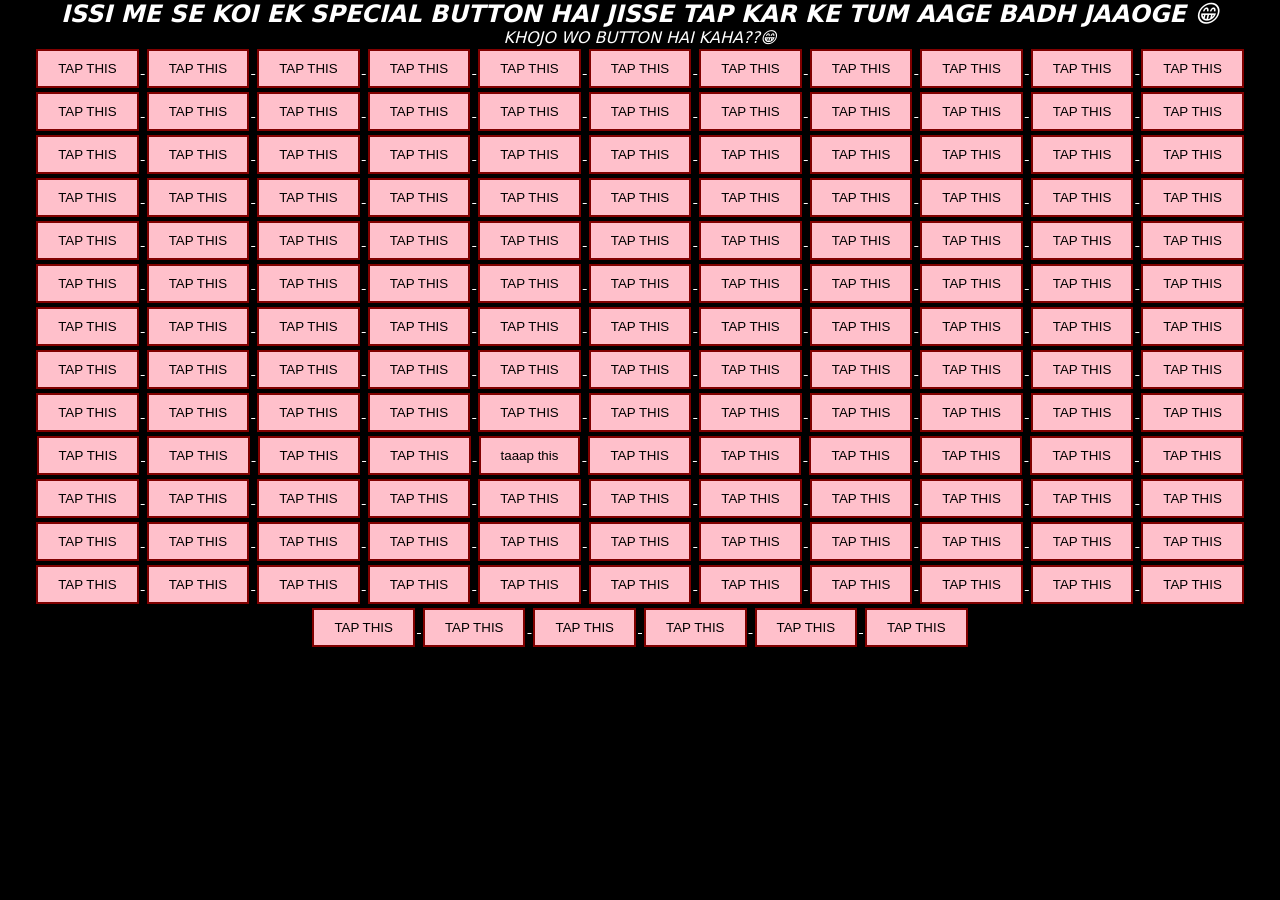
<file: index.html>
<!DOCTYPE html>
<html lang="en">

<head>
    <meta charset="UTF-8">
    <meta name="viewport" content="width=device-width, initial-scale=1.0">
    <title>FOR MY GUHIYAAAAAA😁❤️‍🩹</title>
<style>
    *{
        margin: 0;
        padding: 0;
    }
    body{
        background-color: black;
    }
    .disturb{
        color: white;
       
    }
    .all-button{
        text-align: center;
    }
    .all-button a button{
        text-decoration: none;
        border: 2px solid maroon;
        padding: 10px 20px;
        margin: 2px;
        background-color: pink;
    }
    .heading{
        text-align: center;
    }
    .heading h2{
        color: white;
        font-family: system-ui, -apple-system, BlinkMacSystemFont, 'Segoe UI', Roboto, Oxygen, Ubuntu, Cantarell, 'Open Sans', 'Helvetica Neue', sans-serif;
        font-style: oblique;
    }
    .heading p{
          color: white;
        font-family: system-ui, -apple-system, BlinkMacSystemFont, 'Segoe UI', Roboto, Oxygen, Ubuntu, Cantarell, 'Open Sans', 'Helvetica Neue', sans-serif;
        font-style: oblique;
    }
</style>
</head>

<body>
    <section>
        <div class="heading">
            <h2>ISSI ME SE KOI EK SPECIAL BUTTON HAI JISSE TAP KAR KE TUM AAGE BADH JAAOGE 😁</h2>
            <p>KHOJO WO BUTTON HAI KAHA??😁</p>
        </div>
    </section>
    <section class="frustration">
        <div class="all-button">
            <a href="1.html" class="disturb">
                <button>TAP THIS</button>
            </a><a href="2.html" class="disturb">
                <button>TAP THIS</button>
            </a><a href="3.html" class="disturb">
                <button>TAP THIS</button>
            </a><a href="4.html" class="disturb">
                <button>TAP THIS</button>
            </a><a href="5.html" class="disturb">
                <button>TAP THIS</button>
            </a><a href="6.html" class="disturb">
                <button>TAP THIS</button>
            </a><a href="7.html" class="disturb">
                <button>TAP THIS</button>
            </a><a href="8.html" class="disturb">
                <button>TAP THIS</button>
            </a><a href="9.html" class="disturb">
                <button>TAP THIS</button>
            </a><a href="10.html" class="disturb">
                <button>TAP THIS</button>
            </a><a href="11.html" class="disturb">
                <button>TAP THIS</button>
            </a><a href="12.html" class="disturb">
                <button>TAP THIS</button>
            </a><a href="13.html" class="disturb">
                <button>TAP THIS</button>
            </a><a href="14.html" class="disturb">
                <button>TAP THIS</button>
            </a><a href="15.html" class="disturb">
                <button>TAP THIS</button>
            </a><a href="16.html" class="disturb">
                <button>TAP THIS</button>
            </a><a href="17.html" class="disturb">
                <button>TAP THIS</button>
            </a><a href="18.html" class="disturb">
                <button>TAP THIS</button>
            </a><a href="19.html" class="disturb">
                <button>TAP THIS</button>
            </a><a href="20.html" class="disturb">
                <button>TAP THIS</button>
            </a><a href="21.html" class="disturb">
                <button>TAP THIS</button>
            </a><a href="22.html" class="disturb">
                <button>TAP THIS</button>
            </a><a href="23.html" class="disturb">
                <button>TAP THIS</button>
            </a><a href="24.html" class="disturb">
                <button>TAP THIS</button>
            </a><a href="25.html" class="disturb">
                <button>TAP THIS</button>
            </a><a href="26.html" class="disturb">
                <button>TAP THIS</button>
            </a><a href="27.html" class="disturb">
                <button>TAP THIS</button>
            </a><a href="28.html" class="disturb">
                <button>TAP THIS</button>
            </a><a href="29.html" class="disturb">
                <button>TAP THIS</button>
            </a><a href="11.html" class="disturb">
                <button>TAP THIS</button>
            </a><a href="12.html" class="disturb">
                <button>TAP THIS</button>
            </a><a href="13.html" class="disturb">
                <button>TAP THIS</button>
            </a><a href="14.html" class="disturb">
                <button>TAP THIS</button>
            </a><a href="15.html" class="disturb">
                <button>TAP THIS</button>
            </a><a href="16.html" class="disturb">
                <button>TAP THIS</button>
            </a><a href="17.html" class="disturb">
                <button>TAP THIS</button>
            </a><a href="18.html" class="disturb">
                <button>TAP THIS</button>
            </a><a href="19.html" class="disturb">
                <button>TAP THIS</button>
            </a><a href="20.html" class="disturb">
                <button>TAP THIS</button>
            </a><a href="21.html" class="disturb">
                <button>TAP THIS</button>
            </a><a href="22.html" class="disturb">
                <button>TAP THIS</button>
            </a><a href="23.html" class="disturb">
                <button>TAP THIS</button>
            </a><a href="24.html" class="disturb">
                <button>TAP THIS</button>
            </a><a href="25.html" class="disturb">
                <button>TAP THIS</button>
            </a><a href="26.html" class="disturb">
                <button>TAP THIS</button>
            </a><a href="27.html" class="disturb">
                <button>TAP THIS</button>
            </a><a href="28.html" class="disturb">
                <button>TAP THIS</button>
            </a><a href="29.html" class="disturb">
                <button>TAP THIS</button>
            </a><a href="11.html" class="disturb">
                <button>TAP THIS</button>
            </a><a href="12.html" class="disturb">
                <button>TAP THIS</button>
            </a><a href="13.html" class="disturb">
                <button>TAP THIS</button>
            </a><a href="14.html" class="disturb">
                <button>TAP THIS</button>
            </a><a href="15.html" class="disturb">
                <button>TAP THIS</button>
            </a><a href="16.html" class="disturb">
                <button>TAP THIS</button>
            </a><a href="17.html" class="disturb">
                <button>TAP THIS</button>
            </a><a href="18.html" class="disturb">
                <button>TAP THIS</button>
            </a><a href="19.html" class="disturb">
                <button>TAP THIS</button>
            </a><a href="20.html" class="disturb">
                <button>TAP THIS</button>
            </a><a href="21.html" class="disturb">
                <button>TAP THIS</button>
            </a><a href="22.html" class="disturb">
                <button>TAP THIS</button>
            </a><a href="23.html" class="disturb">
                <button>TAP THIS</button>
            </a><a href="24.html" class="disturb">
                <button>TAP THIS</button>
            </a><a href="25.html" class="disturb">
                <button>TAP THIS</button>
            </a><a href="26.html" class="disturb">
                <button>TAP THIS</button>
            </a><a href="27.html" class="disturb">
                <button>TAP THIS</button>
            </a><a href="28.html" class="disturb">
                <button>TAP THIS</button>
            </a><a href="29.html" class="disturb">
                <button>TAP THIS</button>
            </a>
            </a><a href="29.html" class="disturb">
                <button>TAP THIS</button>
            </a>
            </a><a href="29.html" class="disturb">
                <button>TAP THIS</button>
            </a>
            </a><a href="29.html" class="disturb">
                <button>TAP THIS</button>
            </a>
            </a><a href="29.html" class="disturb">
                <button>TAP THIS</button>
            </a>
            </a><a href="29.html" class="disturb">
                <button>TAP THIS</button>
            </a>
            </a><a href="29.html" class="disturb">
                <button>TAP THIS</button>
            </a>
            </a><a href="29.html" class="disturb">
                <button>TAP THIS</button>
            </a>
            </a><a href="29.html" class="disturb">
                <button>TAP THIS</button>
            </a>
            </a><a href="29.html" class="disturb">
                <button>TAP THIS</button>
            </a>
            </a><a href="29.html" class="disturb">
                <button>TAP THIS</button>
            </a>
            </a><a href="29.html" class="disturb">
                <button>TAP THIS</button>
            </a>
            </a><a href="29.html" class="disturb">
                <button>TAP THIS</button>
            </a>
            </a><a href="29.html" class="disturb">
                <button>TAP THIS</button>
            </a>
            </a><a href="29.html" class="disturb">
                <button>TAP THIS</button>
            </a>
            </a><a href="29.html" class="disturb">
                <button>TAP THIS</button>
            </a>
            </a><a href="29.html" class="disturb">
                <button>TAP THIS</button>
            </a>
            </a><a href="29.html" class="disturb">
                <button>TAP THIS</button>
            </a>
            </a><a href="29.html" class="disturb">
                <button>TAP THIS</button>
            </a>
            </a><a href="29.html" class="disturb">
                <button>TAP THIS</button>
            </a>
            </a><a href="29.html" class="disturb">
                <button>TAP THIS</button>
            </a>
            </a><a href="29.html" class="disturb">
                <button>TAP THIS</button>
            </a>
            </a><a href="29.html" class="disturb">
                <button>TAP THIS</button>
            </a>
            </a><a href="29.html" class="disturb">
                <button>TAP THIS</button>
            </a>
            </a><a href="29.html" class="disturb">
                <button>TAP THIS</button>
            </a>
            </a><a href="29.html" class="disturb">
                <button>TAP THIS</button>
            </a>
            </a><a href="29.html" class="disturb">
                <button>TAP THIS</button>
            </a>
            </a><a href="29.html" class="disturb">
                <button>TAP THIS</button>
            </a>
            </a><a href="29.html" class="disturb">
                <button>TAP THIS</button>
            </a>
            </a><a href="29.html" class="disturb">
                <button>TAP THIS</button>
            </a>
            </a><a href="29.html" class="disturb">
                <button>TAP THIS</button>
            </a>
            </a><a href="29.html" class="disturb">
                <button>TAP THIS</button>
            </a>
            </a><a href="29.html" class="disturb">
                <button>TAP THIS</button>
            </a>
            </a><a href="29.html" class="disturb">
                <button>TAP THIS</button>
            </a>
            </a><a href="29.html" class="disturb">
                <button>TAP THIS</button>
            </a>
            </a><a href="29.html" class="disturb">
                <button>TAP THIS</button>
            </a>
            </a><a href="29.html" class="disturb">
                <button>TAP THIS</button>
            </a>
            </a><a href="suman.html" class="disturb">
                <button>taaap this</button>
            </a>
            </a><a href="29.html" class="disturb">
                <button>TAP THIS</button>
            </a>
            </a><a href="29.html" class="disturb">
                <button>TAP THIS</button>
            </a>
            </a><a href="29.html" class="disturb">
                <button>TAP THIS</button>
            </a>
            </a><a href="29.html" class="disturb">
                <button>TAP THIS</button>
            </a>
            </a><a href="29.html" class="disturb">
                <button>TAP THIS</button>
            </a>
            </a><a href="29.html" class="disturb">
                <button>TAP THIS</button>
            </a>
            </a><a href="29.html" class="disturb">
                <button>TAP THIS</button>
            </a>
            </a><a href="29.html" class="disturb">
                <button>TAP THIS</button>
            </a>
            </a><a href="29.html" class="disturb">
                <button>TAP THIS</button>
            </a>
            </a><a href="29.html" class="disturb">
                <button>TAP THIS</button>
            </a>
            </a><a href="29.html" class="disturb">
                <button>TAP THIS</button>
            </a>
            </a><a href="29.html" class="disturb">
                <button>TAP THIS</button>
            </a>
            </a><a href="29.html" class="disturb">
                <button>TAP THIS</button>
            </a>
            </a><a href="29.html" class="disturb">
                <button>TAP THIS</button>
            </a>
            </a><a href="29.html" class="disturb">
                <button>TAP THIS</button>
            </a>
            </a><a href="29.html" class="disturb">
                <button>TAP THIS</button>
            </a>
            </a><a href="29.html" class="disturb">
                <button>TAP THIS</button>
            </a>
            </a><a href="29.html" class="disturb">
                <button>TAP THIS</button>
            </a>
            </a><a href="29.html" class="disturb">
                <button>TAP THIS</button>
            </a>
            </a><a href="29.html" class="disturb">
                <button>TAP THIS</button>
            </a>
            </a><a href="29.html" class="disturb">
                <button>TAP THIS</button>
            </a>
            </a><a href="29.html" class="disturb">
                <button>TAP THIS</button>
            </a>
            </a><a href="29.html" class="disturb">
                <button>TAP THIS</button>
            </a>
            </a><a href="29.html" class="disturb">
                <button>TAP THIS</button>
            </a>
            </a><a href="29.html" class="disturb">
                <button>TAP THIS</button>
            </a>
            </a><a href="29.html" class="disturb">
                <button>TAP THIS</button>
            </a>
            </a><a href="29.html" class="disturb">
                <button>TAP THIS</button>
            </a>
            </a><a href="29.html" class="disturb">
                <button>TAP THIS</button>
            </a>
            </a><a href="29.html" class="disturb">
                <button>TAP THIS</button>
            </a>
            </a><a href="29.html" class="disturb">
                <button>TAP THIS</button>
            </a>
            </a><a href="29.html" class="disturb">
                <button>TAP THIS</button>
            </a>
            </a><a href="29.html" class="disturb">
                <button>TAP THIS</button>
            </a>
            </a><a href="29.html" class="disturb">
                <button>TAP THIS</button>
            </a>
            </a><a href="29.html" class="disturb">
                <button>TAP THIS</button>
            </a>
            </a><a href="29.html" class="disturb">
                <button>TAP THIS</button>
            </a>
            </a><a href="29.html" class="disturb">
                <button>TAP THIS</button>
            </a>
            </a><a href="29.html" class="disturb">
                <button>TAP THIS</button>
            </a>
            </a><a href="29.html" class="disturb">
                <button>TAP THIS</button>
            </a>
            </a><a href="29.html" class="disturb">
                <button>TAP THIS</button>
            </a>
            </a><a href="29.html" class="disturb">
                <button>TAP THIS</button>
            </a>
            </a><a href="29.html" class="disturb">
                <button>TAP THIS</button>
            </a>
            </a><a href="29.html" class="disturb">
                <button>TAP THIS</button>
            </a>
            </a><a href="29.html" class="disturb">
                <button>TAP THIS</button>
            </a>
            </a><a href="29.html" class="disturb">
                <button>TAP THIS</button>
            </a>
            </a><a href="29.html" class="disturb">
                <button>TAP THIS</button>
            </a>
        </div>
    </section>
</body>

</html>
</file>
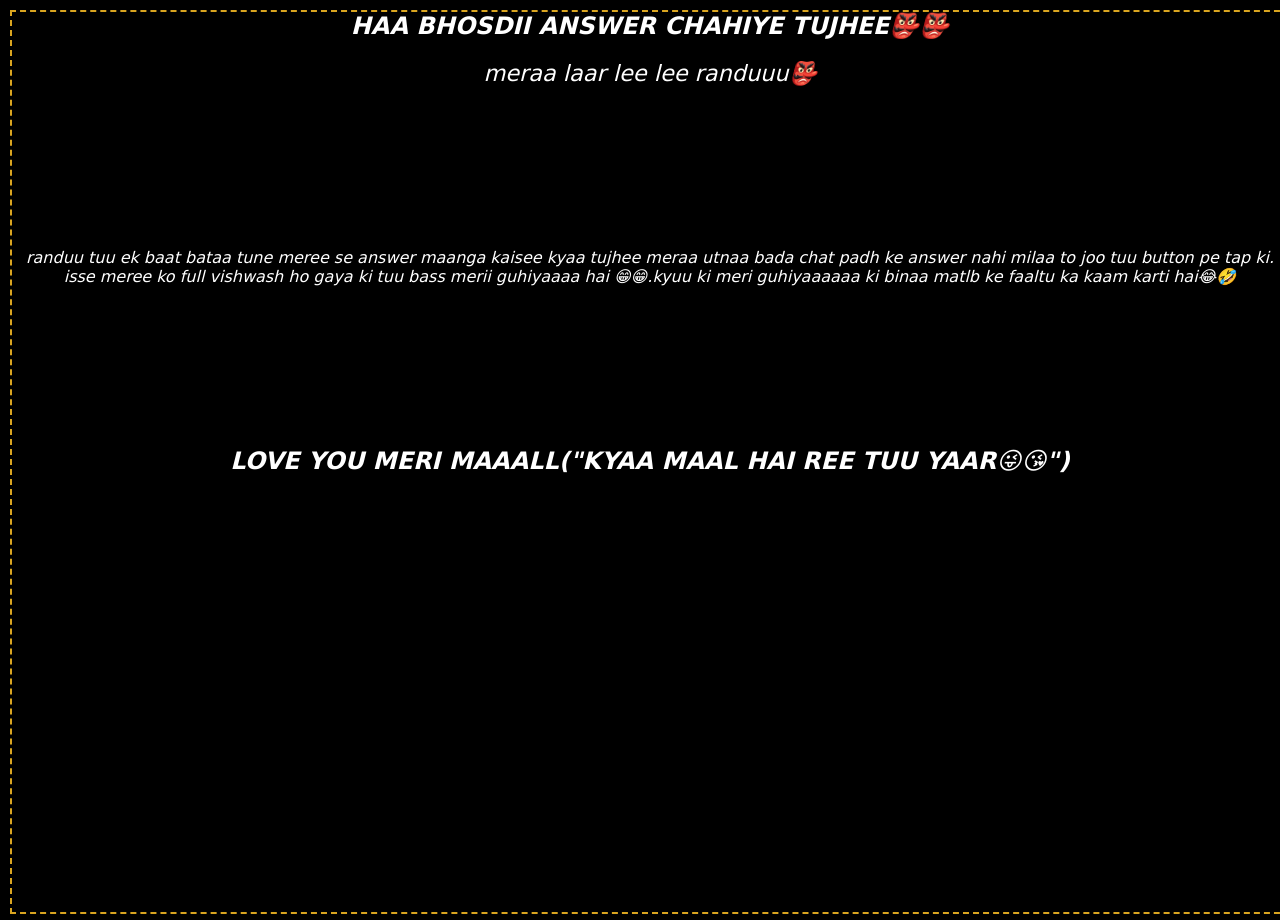
<file: answer.html>
<!DOCTYPE html>
<html lang="en">

<head>
    <meta charset="UTF-8">
    <meta name="viewport" content="width=device-width, initial-scale=1.0">
    <title>ANSWER CHAHIYE?</title>
    <style>
        * {
            margin: 0;
            padding: 0;
        }

        body {
            background-color: black;
        }

        .giving-answer {
            height: 100vh;
            width: 100%;
            padding: 10px;
        }

        .box {
            border: 2px dashed goldenrod;
            height: 100vh;
        }

        .heading {
            text-align: center;
        }

        .heading h2 {
            color: white;
            font-family: system-ui, -apple-system, BlinkMacSystemFont, 'Segoe UI', Roboto, Oxygen, Ubuntu, Cantarell, 'Open Sans', 'Helvetica Neue', sans-serif;
            font-style: oblique;
        }
        .paragraph{
            padding-top: 20px;
            text-align: center;
        }
        .paragraph p{
            color: white;
            font-family: system-ui, -apple-system, BlinkMacSystemFont, 'Segoe UI', Roboto, Oxygen, Ubuntu, Cantarell, 'Open Sans', 'Helvetica Neue', sans-serif;
            font-style: oblique;
            font-size: 1.4rem;
        }
        .second-para{
            text-align: center;
            display: flex;
            align-items: center;
            height: 40vh;
        }

        .second-para-child{
            color: white;
            font-family: system-ui, -apple-system, BlinkMacSystemFont, 'Segoe UI', Roboto, Oxygen, Ubuntu, Cantarell, 'Open Sans', 'Helvetica Neue', sans-serif;
            font-style: oblique;
        }
        .footer{
            text-align: center;
        }
        .footer-heading h2{
            color: white;
            font-family: system-ui, -apple-system, BlinkMacSystemFont, 'Segoe UI', Roboto, Oxygen, Ubuntu, Cantarell, 'Open Sans', 'Helvetica Neue', sans-serif;
            font-style: oblique;
        }
    </style>
</head>

<body>
    <section class="giving-answer">
        <div class="box">
            <div class="heading">
                <h2> HAA BHOSDII ANSWER CHAHIYE TUJHEE👺👺</h2>
            </div>
            <div class="paragraph">
                <p>meraa laar lee lee randuuu👺</p>
            </div>
            <div class="second-para">
                <p class="second-para-child">
                  randuu tuu ek baat bataa tune meree se answer maanga kaisee kyaa tujhee meraa utnaa bada chat padh ke answer nahi milaa to joo tuu button pe tap ki. isse meree ko full vishwash ho gaya ki tuu bass merii guhiyaaaa hai 😁😁.kyuu ki meri guhiyaaaaaa ki binaa matlb ke faaltu ka kaam karti hai😂🤣
                </p>
            </div>
            <div class="footer">
                <div class="footer-heading">

                    <h2>LOVE YOU MERI MAAALL("KYAA MAAL HAI REE TUU YAAR😜😘")</h2>
                </div>
            </div>
        </div>
    </section>
</body>

</html>
</file>
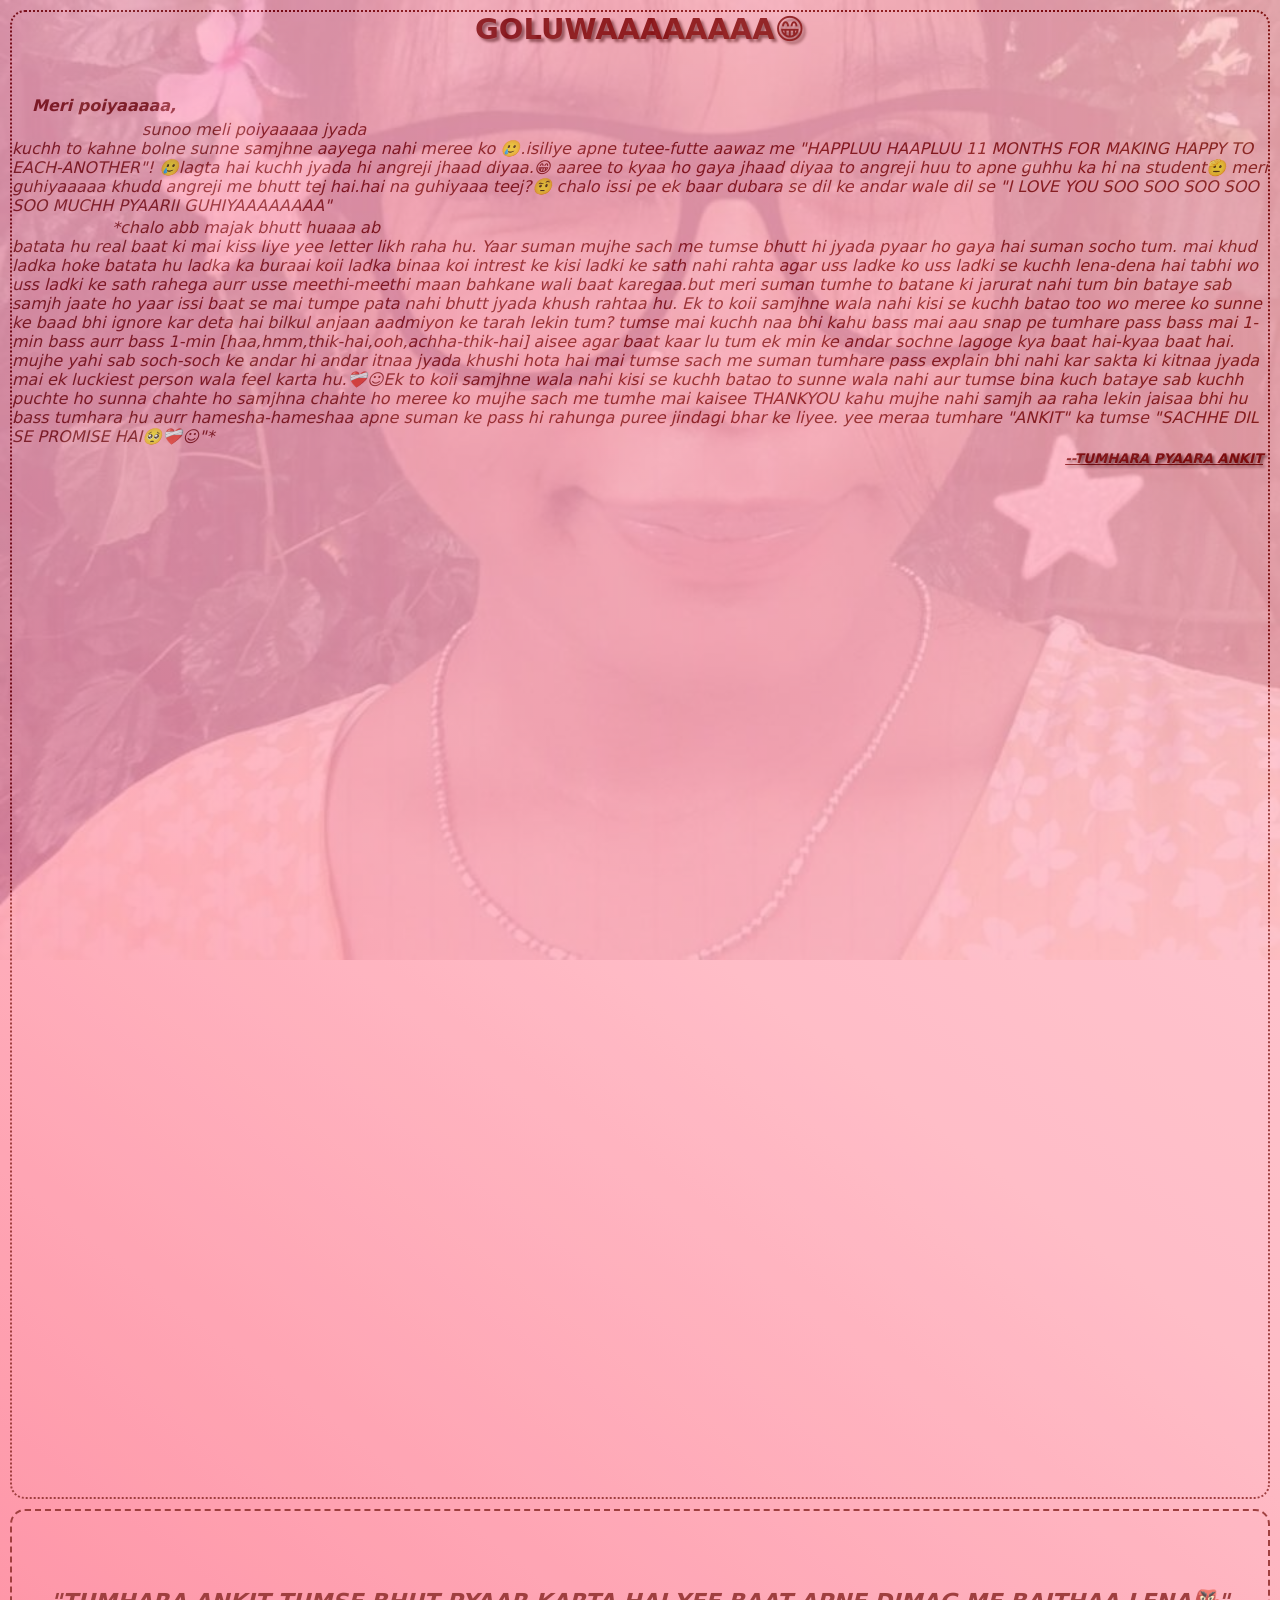
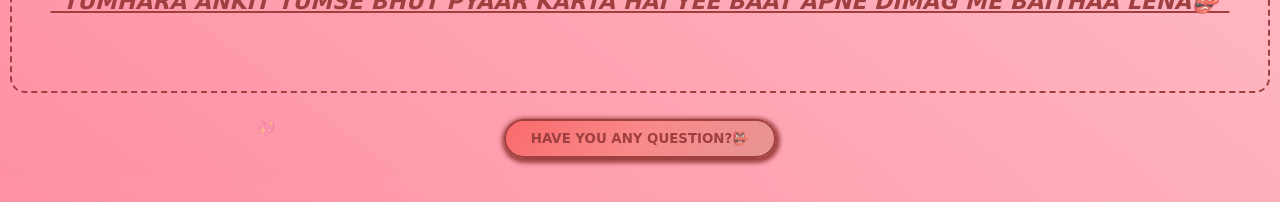
<file: letter.html>
<!DOCTYPE html>
<html lang="en">

<head>
    <meta charset="UTF-8">
    <meta name="viewport" content="width=device-width, initial-scale=1.0">
    <title>SPECIAL GIFT FOR 11MONTHS</title>
    <link rel="stylesheet" href="suman.css">
</head>

<body>
    <section class="all-body-part">
        <div class="border-box">
            <div class="heading">
                <h2>GOLUWAAAAAAAA😁</h2>
            </div>
            <div class="heading-second">
                <h4>Meri poiyaaaaa,</h4>
            </div>
            <div class="first-para">
                <p class="first-para-letter">
                    sunoo meli poiyaaaaa jyada
                </p>
            </div>
            <div class="second-para">
                <p class="second-para-letter">
                    kuchh to kahne bolne sunne samjhne aayega nahi meree ko 🥲.isiliye apne tutee-futte aawaz me
                    "HAPPLUU HAAPLUU 11 MONTHS FOR MAKING HAPPY TO EACH-ANOTHER"! 🥲lagta hai kuchh jyada hi angreji
                    jhaad diyaa.😁 aaree to kyaa ho gaya jhaad diyaa to angreji huu to apne guhhu ka hi na student🫡
                    meri guhiyaaaaa khudd angreji me bhutt tej hai.hai na guhiyaaa teej?🤨 chalo issi pe ek baar dubara
                    se dil ke andar wale dil se "I LOVE YOU SOO SOO SOO SOO SOO MUCHH PYAARII GUHIYAAAAAAAA"
                </p>
            </div>
            <div class="third-para">
                <p class="third-para-letter">
                    *chalo abb majak bhutt huaaa ab
                </p>
            </div>
            <div class="fourth-para">
                <p class="fourth-para-letter">
                    batata hu real baat ki mai kiss liye yee letter likh raha hu. Yaar suman mujhe sach me tumse bhutt
                    hi jyada pyaar ho gaya hai suman socho tum. mai khud ladka hoke batata hu ladka ka buraai koii ladka
                    binaa koi intrest ke kisi ladki ke sath nahi rahta agar uss ladke ko uss ladki se kuchh lena-dena
                    hai tabhi wo uss ladki ke sath rahega aurr usse meethi-meethi maan bahkane wali baat karegaa.but
                    meri suman tumhe to batane ki jarurat nahi tum bin bataye sab samjh jaate ho yaar issi baat se mai
                    tumpe pata nahi bhutt jyada khush rahtaa hu. Ek to koii samjhne wala nahi kisi se kuchh batao too wo
                    meree ko sunne ke baad bhi ignore kar deta hai bilkul anjaan aadmiyon ke tarah lekin tum? tumse mai
                    kuchh naa bhi kahu bass mai aau snap pe tumhare pass bass mai 1-min bass aurr bass 1-min
                    [haa,hmm,thik-hai,ooh,achha-thik-hai] aisee agar baat kaar lu tum ek min ke andar sochne lagoge kya
                    baat hai-kyaa baat hai. mujhe yahi sab soch-soch ke andar hi andar itnaa jyada khushi hota hai mai
                    tumse sach me suman tumhare pass explain bhi nahi kar sakta ki kitnaa jyada mai ek luckiest person
                    wala feel karta hu.❤️‍🩹☺️Ek to koii samjhne wala nahi kisi se kuchh batao to sunne wala nahi aur
                    tumse bina kuch bataye sab kuchh puchte ho sunna chahte ho samjhna chahte ho meree ko mujhe sach me
                    tumhe mai kaisee THANKYOU kahu mujhe nahi samjh aa raha lekin jaisaa bhi hu bass tumhara hu aurr
                    hamesha-hameshaa apne suman ke pass hi rahunga puree jindagi bhar ke liyee. yee meraa tumhare
                    "ANKIT" ka tumse "SACHHE DIL SE PROMISE HAI🥺❤️‍🩹☺️"*
                </p>
            </div>
            <div class="last-para">
                <h5>--TUMHARA PYAARA ANKIT</h5>
            </div>

        </div>
        <div class="footer-box">
            <div>
                <h5>
                    "TUMHARA ANKIT TUMSE BHUT PYAAR KARTA HAI YEE BAAT APNE DIMAG ME BAITHAA LENA👺"
                </h5>
            </div>
        </div>
        <div class="question">
            <a href="answer.html" class="answer">
                <button>HAVE YOU ANY QUESTION?👺</button>
            </a>
        </div>



    </section>
</body>

</html>
</file>
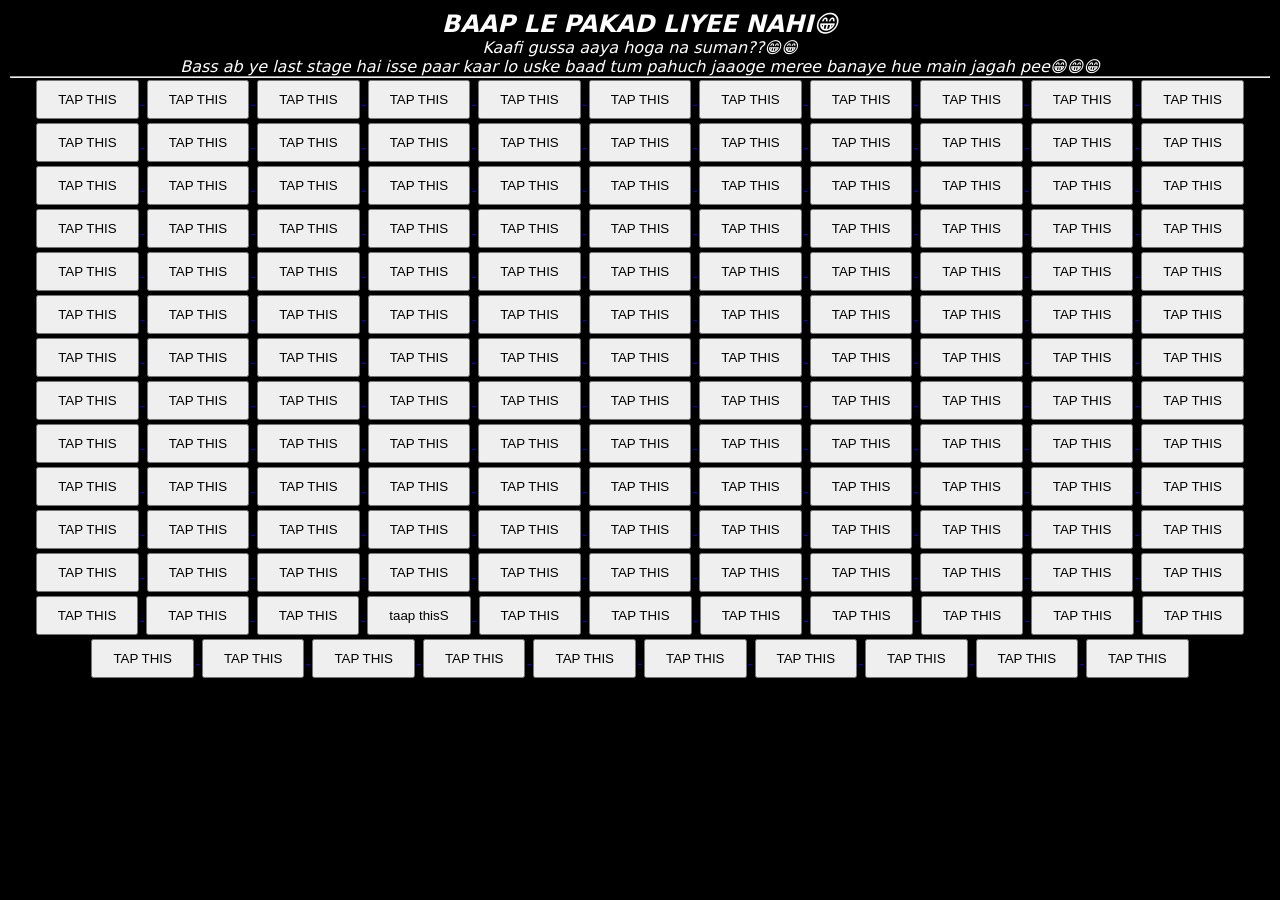
<file: suman.html>
<!DOCTYPE html>
<html lang="en">
<head>
    <meta charset="UTF-8">
    <meta name="viewport" content="width=device-width, initial-scale=1.0">
    <title>BAAP LEEE</title>
    <style>
        *{
            margin: 0;
            padding: 0;
        }
        body{
            background-color: black;
            padding: 10px;
        }
        .heading{
            text-align: center;
        }
        .heading h2{
            color: white;
            font-family: system-ui, -apple-system, BlinkMacSystemFont, 'Segoe UI', Roboto, Oxygen, Ubuntu, Cantarell, 'Open Sans', 'Helvetica Neue', sans-serif;
            font-style: oblique;
        }
        .heading p{
            color: white;
            font-family: system-ui, -apple-system, BlinkMacSystemFont, 'Segoe UI', Roboto, Oxygen, Ubuntu, Cantarell, 'Open Sans', 'Helvetica Neue', sans-serif;
            font-style: oblique;
        }
        .box{
            text-align: center;
        }

        .box a button{
            padding: 10px 20px;
            margin:2px;
        }
    </style>
</head>
<body>
    <section>
<div class="heading">
    <h2>BAAP LE PAKAD LIYEE NAHI😁</h2>
<p>Kaafi gussa aaya hoga na suman??😁😁</p>
<p>Bass ab ye last stage hai isse paar kaar lo uske baad tum pahuch jaaoge meree banaye hue main jagah pee😁😁😁</p>
</div>
    </section>
    <hr>
    <section class="distrub">
        <section class="box">
            <a href="29.html" class="disturb">
                <button>TAP THIS</button>
            </a>
            </a><a href="29.html" class="disturb">
                <button>TAP THIS</button>
            </a>
            </a><a href="29.html" class="disturb">
                <button>TAP THIS</button>
            </a>
            </a><a href="29.html" class="disturb">
                <button>TAP THIS</button>
            </a>
            </a><a href="29.html" class="disturb">
                <button>TAP THIS</button>
            </a>
            </a><a href="29.html" class="disturb">
                <button>TAP THIS</button>
            </a>
            </a><a href="29.html" class="disturb">
                <button>TAP THIS</button>
            </a>
            </a><a href="29.html" class="disturb">
                <button>TAP THIS</button>
            </a>
            </a><a href="29.html" class="disturb">
                <button>TAP THIS</button>
            </a>
            </a><a href="29.html" class="disturb">
                <button>TAP THIS</button>
            </a>
            </a><a href="29.html" class="disturb">
                <button>TAP THIS</button>
            </a>
            </a><a href="29.html" class="disturb">
                <button>TAP THIS</button>
            </a>
            </a><a href="29.html" class="disturb">
                <button>TAP THIS</button>
            </a>
            </a><a href="29.html" class="disturb">
                <button>TAP THIS</button>
            </a>
            </a><a href="29.html" class="disturb">
                <button>TAP THIS</button>
            </a>
            </a><a href="29.html" class="disturb">
                <button>TAP THIS</button>
            </a>
            </a><a href="29.html" class="disturb">
                <button>TAP THIS</button>
            </a>
            </a><a href="29.html" class="disturb">
                <button>TAP THIS</button>
            </a>
            </a><a href="29.html" class="disturb">
                <button>TAP THIS</button>
            </a>
            </a><a href="29.html" class="disturb">
                <button>TAP THIS</button>
            </a>
            </a><a href="29.html" class="disturb">
                <button>TAP THIS</button>
            </a>
            </a><a href="29.html" class="disturb">
                <button>TAP THIS</button>
            </a>
            </a><a href="29.html" class="disturb">
                <button>TAP THIS</button>
            </a>
            </a><a href="29.html" class="disturb">
                <button>TAP THIS</button>
            </a>
            </a><a href="29.html" class="disturb">
                <button>TAP THIS</button>
            </a>
            </a><a href="29.html" class="disturb">
                <button>TAP THIS</button>
            </a>
            </a><a href="29.html" class="disturb">
                <button>TAP THIS</button>
            </a>
            </a><a href="29.html" class="disturb">
                <button>TAP THIS</button>
            </a>
            </a><a href="29.html" class="disturb">
                <button>TAP THIS</button>
            </a>
            </a><a href="29.html" class="disturb">
                <button>TAP THIS</button>
            </a>
            </a><a href="29.html" class="disturb">
                <button>TAP THIS</button>
            </a>
            </a><a href="29.html" class="disturb">
                <button>TAP THIS</button>
            </a>
            </a><a href="29.html" class="disturb">
                <button>TAP THIS</button>
            </a>
            </a><a href="29.html" class="disturb">
                <button>TAP THIS</button>
            </a>
            </a><a href="29.html" class="disturb">
                <button>TAP THIS</button>
            </a>
            </a><a href="29.html" class="disturb">
                <button>TAP THIS</button>
            </a>
            </a><a href="29.html" class="disturb">
                <button>TAP THIS</button>
            </a>
            </a><a href="29.html" class="disturb">
                <button>TAP THIS</button>
            </a>
            </a><a href="29.html" class="disturb">
                <button>TAP THIS</button>
            </a>
            </a><a href="29.html" class="disturb">
                <button>TAP THIS</button>
            </a>
            </a><a href="29.html" class="disturb">
                <button>TAP THIS</button>
            </a>
            </a><a href="29.html" class="disturb">
                <button>TAP THIS</button>
            </a>
            </a><a href="29.html" class="disturb">
                <button>TAP THIS</button>
            </a>
            </a><a href="29.html" class="disturb">
                <button>TAP THIS</button>
            </a>
            </a><a href="29.html" class="disturb">
                <button>TAP THIS</button>
            </a>
            </a><a href="29.html" class="disturb">
                <button>TAP THIS</button>
            </a>
            </a><a href="29.html" class="disturb">
                <button>TAP THIS</button>
            </a>
            </a><a href="29.html" class="disturb">
                <button>TAP THIS</button>
            </a>
            </a><a href="29.html" class="disturb">
                <button>TAP THIS</button>
            </a>
            </a><a href="29.html" class="disturb">
                <button>TAP THIS</button>
            </a>
            </a><a href="29.html" class="disturb">
                <button>TAP THIS</button>
            </a>
            </a><a href="29.html" class="disturb">
                <button>TAP THIS</button>
            </a>
            </a><a href="29.html" class="disturb">
                <button>TAP THIS</button>
            </a>
            </a><a href="29.html" class="disturb">
                <button>TAP THIS</button>
            </a>
            </a><a href="29.html" class="disturb">
                <button>TAP THIS</button>
            </a>
            </a><a href="29.html" class="disturb">
                <button>TAP THIS</button>
            </a>
            </a><a href="29.html" class="disturb">
                <button>TAP THIS</button>
            </a>
            </a><a href="29.html" class="disturb">
                <button>TAP THIS</button>
            </a>
            </a><a href="29.html" class="disturb">
                <button>TAP THIS</button>
            </a>
            </a><a href="29.html" class="disturb">
                <button>TAP THIS</button>
            </a>
            </a><a href="29.html" class="disturb">
                <button>TAP THIS</button>
            </a>
            </a><a href="29.html" class="disturb">
                <button>TAP THIS</button>
            </a>
            </a><a href="29.html" class="disturb">
                <button>TAP THIS</button>
            </a>
            </a><a href="29.html" class="disturb">
                <button>TAP THIS</button>
            </a>
            </a><a href="29.html" class="disturb">
                <button>TAP THIS</button>
            </a>
            </a><a href="29.html" class="disturb">
                <button>TAP THIS</button>
            </a>
            </a><a href="29.html" class="disturb">
                <button>TAP THIS</button>
            </a>
            </a><a href="29.html" class="disturb">
                <button>TAP THIS</button>
            </a>
            </a><a href="29.html" class="disturb">
                <button>TAP THIS</button>
            </a>
            </a><a href="29.html" class="disturb">
                <button>TAP THIS</button>
            </a>
            </a><a href="29.html" class="disturb">
                <button>TAP THIS</button>
            </a>
            </a><a href="29.html" class="disturb">
                <button>TAP THIS</button>
            </a>
            </a><a href="29.html" class="disturb">
                <button>TAP THIS</button>
            </a>
            </a><a href="29.html" class="disturb">
                <button>TAP THIS</button>
            </a>
            </a><a href="29.html" class="disturb">
                <button>TAP THIS</button>
            </a>
            </a><a href="29.html" class="disturb">
                <button>TAP THIS</button>
            </a>
            </a><a href="29.html" class="disturb">
                <button>TAP THIS</button>
            </a>
            </a><a href="29.html" class="disturb">
                <button>TAP THIS</button>
            </a>
            </a><a href="29.html" class="disturb">
                <button>TAP THIS</button>
            </a>
            </a><a href="29.html" class="disturb">
                <button>TAP THIS</button>
            </a>
            </a><a href="29.html" class="disturb">
                <button>TAP THIS</button>
            </a>
            </a><a href="29.html" class="disturb">
                <button>TAP THIS</button>
            </a>
            </a><a href="29.html" class="disturb">
                <button>TAP THIS</button>
            </a>
            </a><a href="29.html" class="disturb">
                <button>TAP THIS</button>
            </a>
            </a><a href="29.html" class="disturb">
                <button>TAP THIS</button>
            </a>
            </a><a href="29.html" class="disturb">
                <button>TAP THIS</button>
            </a>
            </a><a href="29.html" class="disturb">
                <button>TAP THIS</button>
            </a>
            </a><a href="29.html" class="disturb">
                <button>TAP THIS</button>
            </a>
            </a><a href="29.html" class="disturb">
                <button>TAP THIS</button>
            </a>
            </a><a href="29.html" class="disturb">
                <button>TAP THIS</button>
            </a>
            </a><a href="29.html" class="disturb">
                <button>TAP THIS</button>
            </a>
            </a><a href="29.html" class="disturb">
                <button>TAP THIS</button>
            </a>
            </a><a href="29.html" class="disturb">
                <button>TAP THIS</button>
            </a>
            </a><a href="29.html" class="disturb">
                <button>TAP THIS</button>
            </a>
            </a><a href="29.html" class="disturb">
                <button>TAP THIS</button>
            </a>
            </a><a href="29.html" class="disturb">
                <button>TAP THIS</button>
            </a>
            </a><a href="29.html" class="disturb">
                <button>TAP THIS</button>
            </a>
            </a><a href="29.html" class="disturb">
                <button>TAP THIS</button>
            </a>
            </a><a href="29.html" class="disturb">
                <button>TAP THIS</button>
            </a>
            </a><a href="29.html" class="disturb">
                <button>TAP THIS</button>
            </a>
            </a><a href="29.html" class="disturb">
                <button>TAP THIS</button>
            </a>
            </a><a href="29.html" class="disturb">
                <button>TAP THIS</button>
            </a>
            </a><a href="29.html" class="disturb">
                <button>TAP THIS</button>
            </a>
            </a><a href="29.html" class="disturb">
                <button>TAP THIS</button>
            </a>
            </a><a href="29.html" class="disturb">
                <button>TAP THIS</button>
            </a>
            </a><a href="29.html" class="disturb">
                <button>TAP THIS</button>
            </a>
            </a><a href="29.html" class="disturb">
                <button>TAP THIS</button>
            </a>
            </a><a href="29.html" class="disturb">
                <button>TAP THIS</button>
            </a>
            </a><a href="29.html" class="disturb">
                <button>TAP THIS</button>
            </a>
            </a><a href="29.html" class="disturb">
                <button>TAP THIS</button>
            </a>
            </a><a href="29.html" class="disturb">
                <button>TAP THIS</button>
            </a>
            </a><a href="29.html" class="disturb">
                <button>TAP THIS</button>
            </a>
            </a><a href="29.html" class="disturb">
                <button>TAP THIS</button>
            </a>
            </a><a href="29.html" class="disturb">
                <button>TAP THIS</button>
            </a>
            </a><a href="29.html" class="disturb">
                <button>TAP THIS</button>
            </a>
            </a><a href="29.html" class="disturb">
                <button>TAP THIS</button>
            </a>
            </a><a href="29.html" class="disturb">
                <button>TAP THIS</button>
            </a>
            </a><a href="29.html" class="disturb">
                <button>TAP THIS</button>
            </a>
            </a><a href="29.html" class="disturb">
                <button>TAP THIS</button>
            </a>
            </a><a href="29.html" class="disturb">
                <button>TAP THIS</button>
            </a>
            </a><a href="29.html" class="disturb">
                <button>TAP THIS</button>
            </a>
            </a><a href="29.html" class="disturb">
                <button>TAP THIS</button>
            </a>
            </a><a href="29.html" class="disturb">
                <button>TAP THIS</button>
            </a>
            </a><a href="29.html" class="disturb">
                <button>TAP THIS</button>
            </a>
            </a><a href="29.html" class="disturb">
                <button>TAP THIS</button>
            </a>
            </a><a href="29.html" class="disturb">
                <button>TAP THIS</button>
            </a>
            </a><a href="29.html" class="disturb">
                <button>TAP THIS</button>
            </a>
            </a><a href="29.html" class="disturb">
                <button>TAP THIS</button>
            </a>
            </a><a href="29.html" class="disturb">
                <button>TAP THIS</button>
            </a>
            </a><a href="29.html" class="disturb">
                <button>TAP THIS</button>
            </a>
            </a><a href="29.html" class="disturb">
                <button>TAP THIS</button>
            </a>
            </a><a href="29.html" class="disturb">
                <button>TAP THIS</button>
            </a>
            </a><a href="29.html" class="disturb">
                <button>TAP THIS</button>
            </a>
            </a><a href="29.html" class="disturb">
                <button>TAP THIS</button>
            </a>
            </a><a href="29.html" class="disturb">
                <button>TAP THIS</button>
            </a>
            </a><a href="letter.html" class="disturb">
                <button>taap thisS</button>
            </a>
            </a><a href="29.html" class="disturb">
                <button>TAP THIS</button>
            </a>
            </a><a href="29.html" class="disturb">
                <button>TAP THIS</button>
            </a>
            </a><a href="29.html" class="disturb">
                <button>TAP THIS</button>
            </a>
            </a><a href="29.html" class="disturb">
                <button>TAP THIS</button>
            </a>
            </a><a href="29.html" class="disturb">
                <button>TAP THIS</button>
            </a>
            </a><a href="29.html" class="disturb">
                <button>TAP THIS</button>
            </a>
            </a><a href="29.html" class="disturb">
                <button>TAP THIS</button>
            </a>
            </a><a href="29.html" class="disturb">
                <button>TAP THIS</button>
            </a>
            </a><a href="29.html" class="disturb">
                <button>TAP THIS</button>
            </a>
            </a><a href="29.html" class="disturb">
                <button>TAP THIS</button>
            </a>
            </a><a href="29.html" class="disturb">
                <button>TAP THIS</button>
            </a>
            </a><a href="29.html" class="disturb">
                <button>TAP THIS</button>
            </a>
            </a><a href="29.html" class="disturb">
                <button>TAP THIS</button>
            </a>
            </a><a href="29.html" class="disturb">
                <button>TAP THIS</button>
            </a>
            </a><a href="29.html" class="disturb">
                <button>TAP THIS</button>
            </a>
            </a><a href="29.html" class="disturb">
                <button>TAP THIS</button>
            </a>
            <a href="29.html" class="disturb">
                <button>TAP THIS</button>
            </a>
        
        </section>
    </section>
</body>
</html>
</file>
<file: suman.css>
* {
    margin: 0;
    padding: 0;
}

::selection {
    background-color: aquamarine;
}

body {
    background: url("background-image.jpg");
    opacity: 0.75;
    height: 100vh;
    background-position: center top;
    background-size: cover;
    background-repeat: no-repeat;
    object-fit: cover;
}

html {
    scroll-behavior: smooth;
}

.all-body-part {
    background: linear-gradient(217deg, pink, rgb(255, 167, 181), rgb(254, 108, 133));
    padding: 10px;
    height: 198vh;
}

.border-box {
    border: 2px dotted maroon;
    height: 165vh;
    border-radius: 15px;
}

.heading {
    text-align: center;

}

.heading h2 {
    color: maroon;
    font-family: system-ui, -apple-system, BlinkMacSystemFont, 'Segoe UI', Roboto, Oxygen, Ubuntu, Cantarell, 'Open Sans', 'Helvetica Neue', sans-serif;
    font-style: unset;
    font-size: 29px;
    text-shadow: 3px 3px 3px rgba(71, 5, 5, 0.644);
}

.heading-second {
    padding: 50px 0px 0px 20px;
}

.heading-second h4 {
    color: rgb(137, 21, 21);
    font-family: system-ui, -apple-system, BlinkMacSystemFont, 'Segoe UI', Roboto, Oxygen, Ubuntu, Cantarell, 'Open Sans', 'Helvetica Neue', sans-serif;
    font-style: italic;
    font-weight: bold;
}

.first-para {
    padding: 5px 0px 0px 130px;

}

.first-para-letter {
    color: rgb(137, 21, 21);
    font-family: system-ui, -apple-system, BlinkMacSystemFont, 'Segoe UI', Roboto, Oxygen, Ubuntu, Cantarell, 'Open Sans', 'Helvetica Neue', sans-serif;
    font-style: italic;
}

.second-para-letter {
    color: rgb(137, 21, 21);
    font-style: italic;
    font-family: system-ui, -apple-system, BlinkMacSystemFont, 'Segoe UI', Roboto, Oxygen, Ubuntu, Cantarell, 'Open Sans', 'Helvetica Neue', sans-serif;
}

.third-para {
    padding-left: 100px;
    padding-top: 3px;
}

.third-para-letter {
    color: rgb(137, 21, 21);
    font-family: system-ui, -apple-system, BlinkMacSystemFont, 'Segoe UI', Roboto, Oxygen, Ubuntu, Cantarell, 'Open Sans', 'Helvetica Neue', sans-serif;
    font-style: italic;
}

.fourth-para-letter {
    color: rgb(137, 21, 21);
    font-family: system-ui, -apple-system, BlinkMacSystemFont, 'Segoe UI', Roboto, Oxygen, Ubuntu, Cantarell, 'Open Sans', 'Helvetica Neue', sans-serif;
    font-style: italic;
}

.last-para {
    display: flex;
    justify-content: flex-end;
    align-items: center;
    padding-top: 5px;
}

.last-para h5 {
    color: maroon;
    font-family: system-ui, -apple-system, BlinkMacSystemFont, 'Segoe UI', Roboto, Oxygen, Ubuntu, Cantarell, 'Open Sans', 'Helvetica Neue', sans-serif;
    font-style: italic;
    font-weight: 700;
    text-shadow: 2px 2px 3px rgba(52, 4, 4, 0.677);
    text-decoration: underline;
    padding-right: 5px;
}

.footer-box {
    border: 2px dashed maroon;
    display: flex;
    justify-content: center;
    align-items: center;
    height: 20vh;
    border-radius: 15px;
    margin-top: 10px;
}

.footer-box h5 {
    color: maroon;
    text-align: center;
    font-size: 22px;
    font-style: italic;
    font-family: system-ui, -apple-system, BlinkMacSystemFont, 'Segoe UI', Roboto, Oxygen, Ubuntu, Cantarell, 'Open Sans', 'Helvetica Neue', sans-serif;
    text-decoration: underline;
}

.question {
    display: flex;
    justify-content: center;
    align-items: center;
    height: 10vh;
    
}
.question a{
    text-decoration: none;
}
.question a button{
    background:linear-gradient(310deg,rgb(223, 113, 113),rgb(247, 99, 99),rgb(249, 57, 57));
    border: 2px solid maroon;
    padding: 10px 25px;
    border-radius: 20px;
    color: maroon;
  font-family: system-ui, -apple-system, BlinkMacSystemFont, 'Segoe UI', Roboto, Oxygen, Ubuntu, Cantarell, 'Open Sans', 'Helvetica Neue', sans-serif;
  font-weight: 900;
  box-shadow: 1px 2px 4px 3px maroon;
}
.answer::after{
    content: "💖";
    position: absolute;
    opacity: 0.4;
    left: 20%;
    animation: floatheart 2s linear infinite alternate;
}
@keyframes floatheart {
    100%{
        transform: translateY(-8px) rotate(160deg);
    }
    
}
</file>
